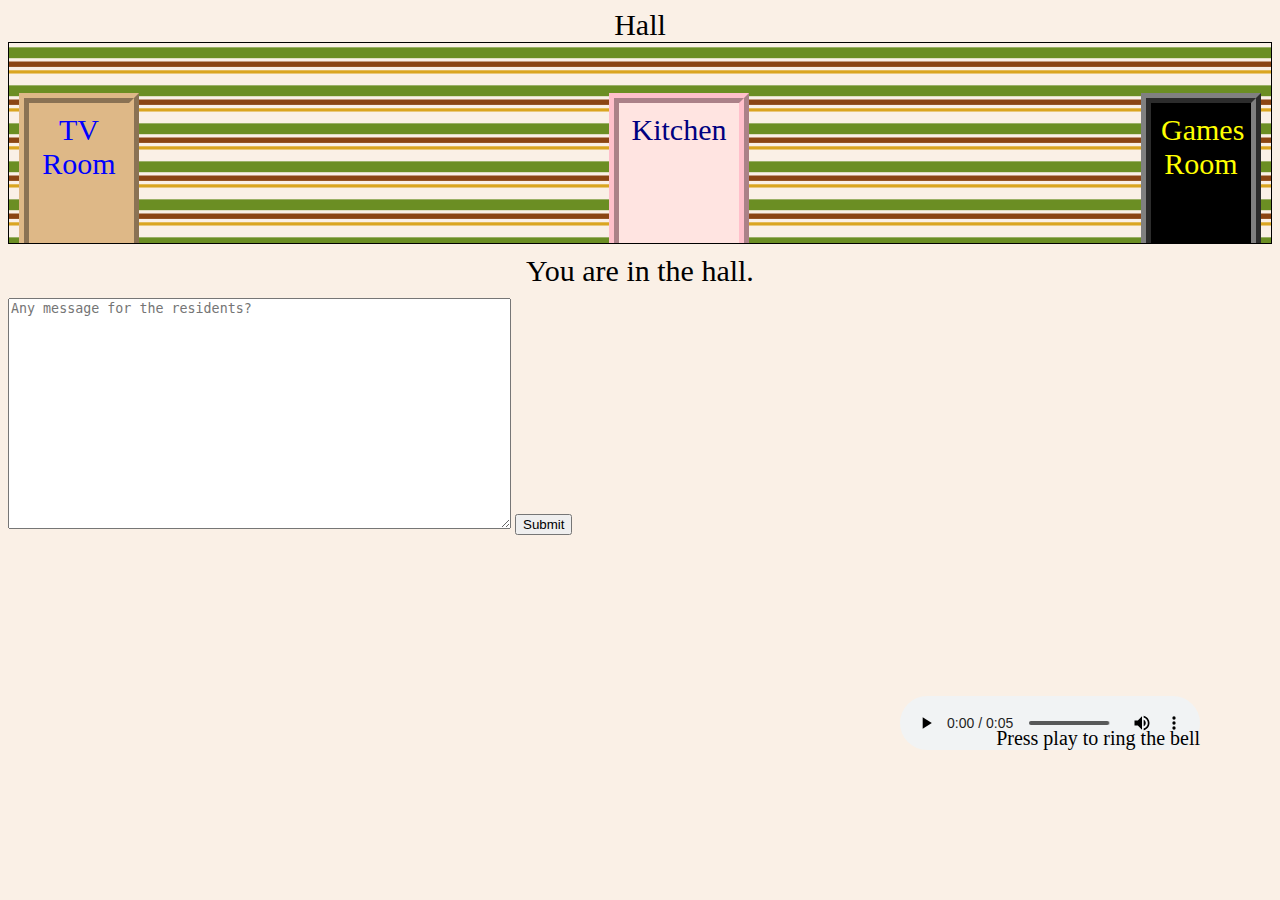
<file: index.html>
<!DOCTYPE html>
<html>
<head>
  <link rel="stylesheet" href="style.css">
</head>
<body>
  <div class="roomname">Hall</div>
  <div class="room">
 <a href="tvroom.html"><div id="hall2tv">TV Room</div></a>
 <a href="kitchen.html"><div id="hall2kitchen">Kitchen</div></a>
 <a href="gamesroom.html"><div id="hall2games">Games Room</div></a>
 </div>
  <div class="description">You are in the hall.</div>
  <textarea rows="15" cols="60" placeholder="Any message for the residents?"></textarea>
<button type="submit">Submit</button>
<audio id="bell" controls><source src="doorbell-7.mp3" type="audio/mp3"></audio>
<div id="bell">Press play to ring the bell</div>
</body>
</html>
</file>
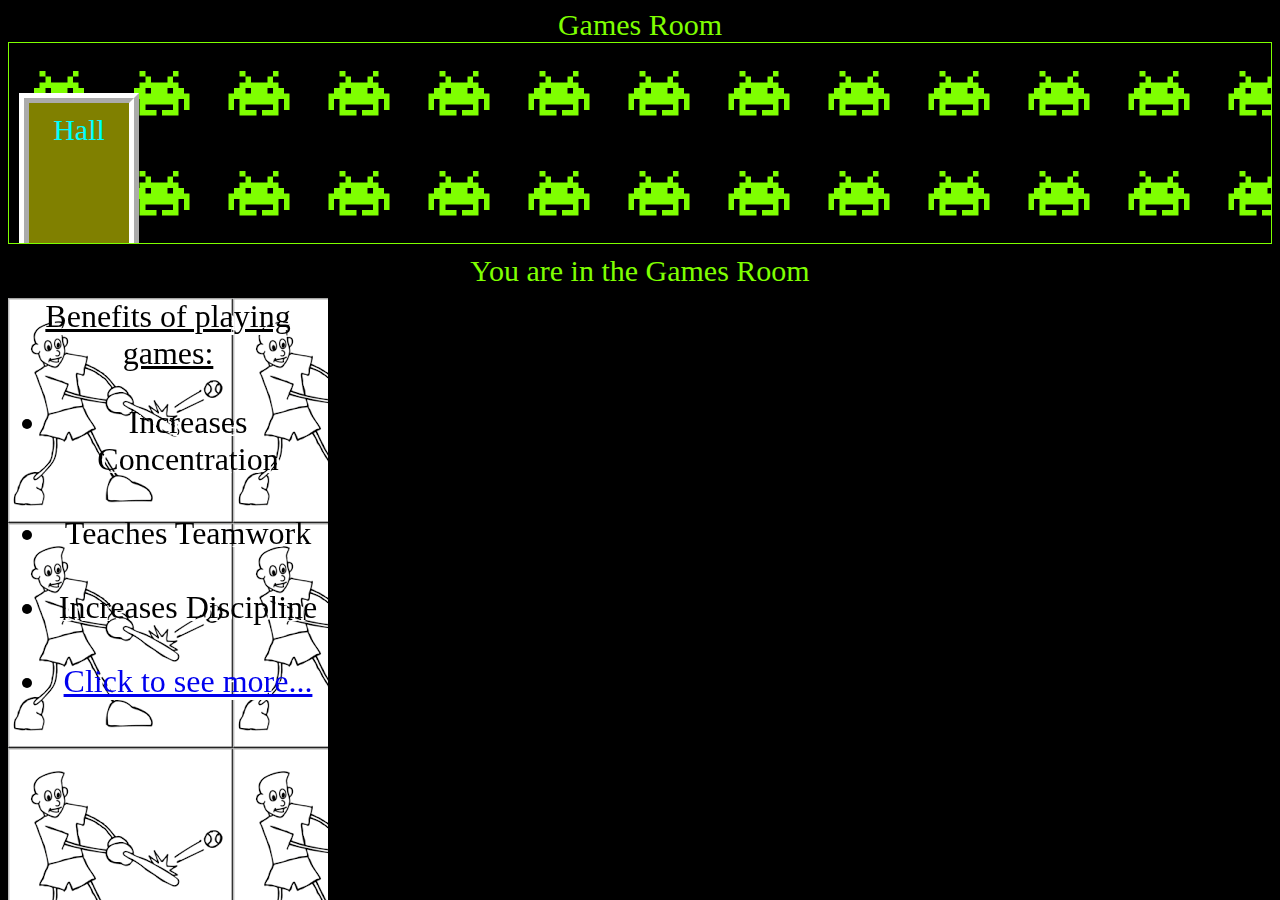
<file: gamesroom.html>
<!DOCTYPE html>
<html>
<head>
  <link rel="stylesheet" href="gamesroom.css">
</head>
<body>
  <div class="roomname">Games Room</div>
  <div class="room">
   <a href="index.html"><div id="games2hall">Hall</div></a>
  </div>
  <div class="description">You are in the Games Room</div>
  <div id="benefits"><u>Benefits of playing games:</u><ul><li>Increases Concentration</li><br><li>Teaches Teamwork</li><br><li>Increases Discipline</li>
 <br><li><a target="_blank" href="https://www.realbuzz.com/articles-interests/sports-activities/article/the-health-and-fitness-benefits-of-sport/">
  Click to see more...</a></li></ul></div>
  <li>
</body>
</html>
</file>
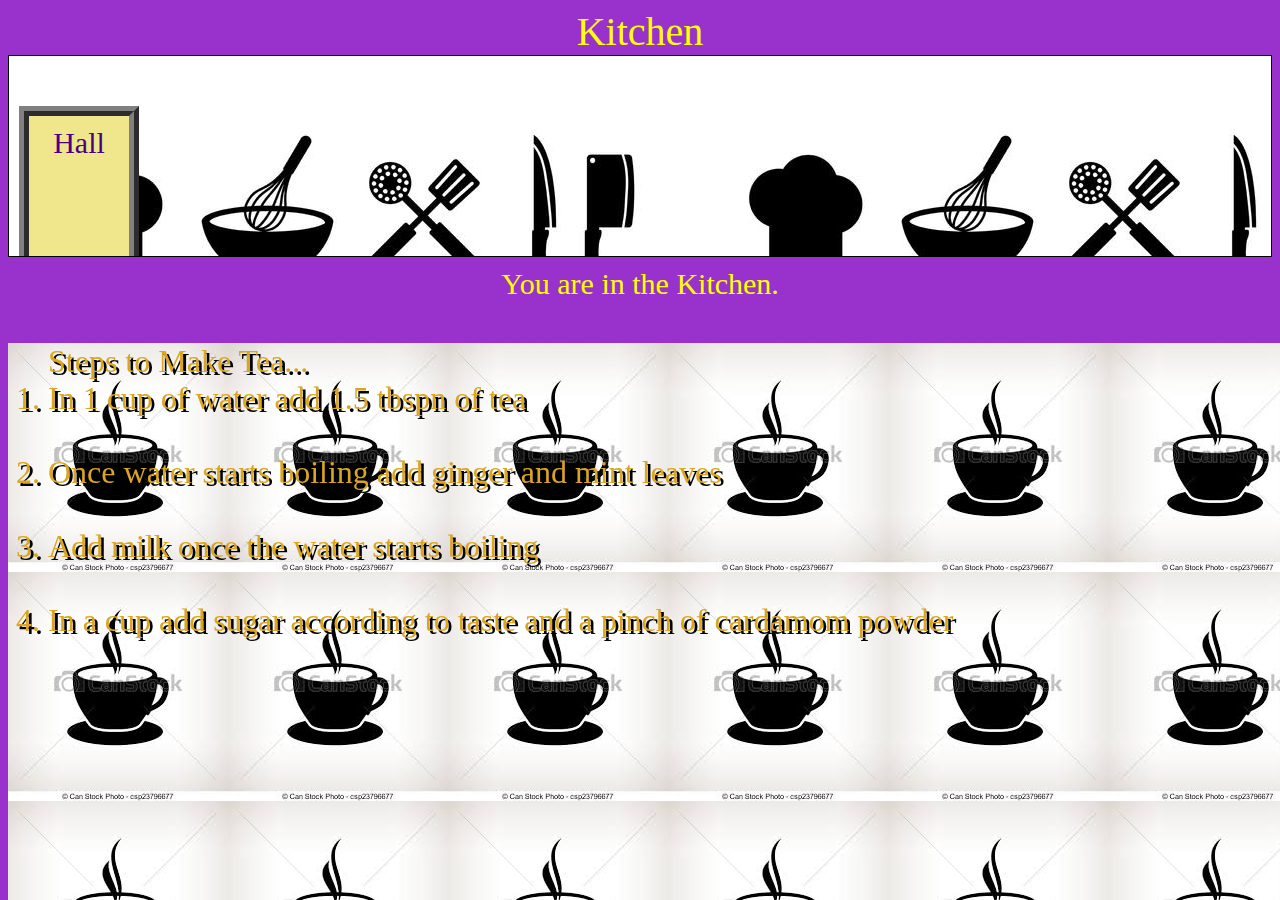
<file: Kitchen.html>
<!DOCTYPE html>
<html>
<head>
  <link rel="stylesheet" href="Kitchen.css">
</head>
<body>
  <div class="roomname">Kitchen</div>
  <div class="room">
   <a href="index.html"><div id="kitchen2hall">Hall</div></a>
  </div>
  <div class="description">You are in the Kitchen.</div>
  <ol id="steps">Steps to Make Tea...<br><li>In 1 cup of water add 1.5 tbspn of tea</li><br><li>Once water starts boiling add ginger and mint leaves</li>
  <br><li>Add milk once the water starts boiling</li><br><li>In a cup add sugar according to taste and a pinch of cardamom powder </li></ol>
<iframe id="clock" src="http://free.timeanddate.com/clock/i71xfqq6/n176/szw110/szh110/hoced1c24/hbw10/cf100/hgr0/fiv0/fas34/fdi72/mqv0/mhc000/mhs3/mhl20/mhw1/mhd84/mmv0/hhs1/hms1/hsc000/hss1" frameborder="0" width="145" height="145"></iframe>
</body>
</html>
</file>
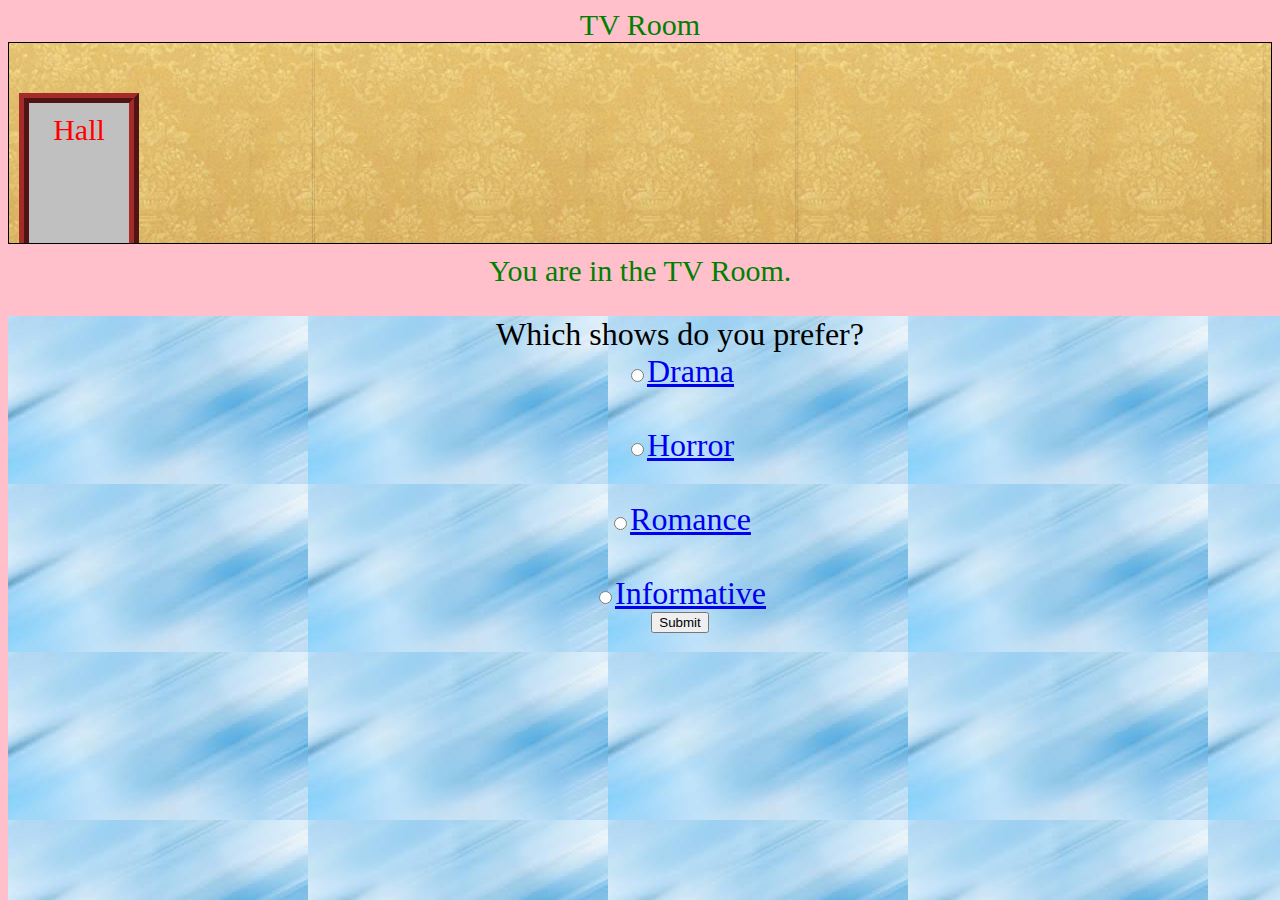
<file: tvroom.html>
<!DOCTYPE html>
<html>
<head>
  <link rel="stylesheet" href="tvroom.css">
</head>
<body>
  <div class="roomname">TV Room</div>
  <div class="room">
   <a href="index.html"><div id="tv2hall">Hall</div></a>
  </div>
    <iframe id="tv" width="500" height="190" src="https://www.youtube.com/embed/anooETPgZ3E" frameborder="0"></iframe>
  <div class="description">You are in the TV Room.</div>
  <br><div id="show">Which shows do you prefer?
  <br><label for="Drama"><input type="radio" value="Drama" name="Show"><a target="_blank"href="https://www.imdb.com/search/title/?genres=drama&explore=title_type,genres&title_type=tvSeries">Drama</a></label>
  <br><br><label for="Horror"><input type="radio" value="Horror" name="Show"><a target="_blank"href="https://www.imdb.com/search/title/?genres=horror&explore=title_type,genres&title_type=tvSeries">Horror</a></label>
  <br><br><label for="Romance"><input type="radio" value="Romance" name="Show"><a target="_blank"href="https://www.imdb.com/search/title/?genres=romance&explore=title_type,genres&title_type=tvSeries">Romance</a></label>
  <br><br><label for="Informative"><input type="radio" value="Informative" name="Show"><a target="_blank"href="https://www.bustle.com/articles/95723-11-tv-shows-that-will-make-you-smarter-because-who-says-binge-watching-has-to-be-totally">Informative</a></label>
  <br><button type="submit">Submit</button>
  </div>
</body>
</html>
</file>
<file: style.css>
body {
  font-family: Impact;
  background-color: linen;
}

.roomname {
  font-size: 30px;
  text-align: center;
}

.room {
  position: relative;
  height: 200px;
  border: 1px solid black;
  background-image: url(wallpaper.png);
  }

.description {
  padding: 10px;
  text-align: center;
  font-size: 30px;
}
#hall2tv{
	width: 80px;
	height: 120px;
	display: inline-block;
	background-color: burlywood;
	border: 10px ridge burlywood;
	border-bottom: none;
	padding: 10px;
	color: blue;
	text-align: center;
	position: absolute;
	bottom: 0;
	left: 10;
	font-size: 30px;
}
#hall2games{
	width: 80px;
	height: 120px;
	display: inline-block;
	background-color: black;
	border: 10px ridge grey;
	border-bottom: none;
	padding: 10px;
	color: yellow;
	text-align: center;
	position: absolute;
	bottom: 0;
	right: 10;
	font-size: 30px;
}
#hall2kitchen{
	width: 100px;
	height: 120px;
	display: inline-block;
	background-color: MistyRose;
	border: 10px ridge pink;
	border-bottom: none;
	padding: 10px;
	color: Navy;
	text-align: center;
	position: absolute;
	bottom: 0;
	left: 600;
	right: 200;
	font-size: 30px;
}
#bell{
position: absolute;
right:80;
bottom: 150;
font-size: 20px;
}
</file>
<file: gamesroom.css>
body {
  font-family: Impact;
  background-color: black;
  color: chartreuse;
}

.roomname {
  font-size: 30px;
  text-align: center;
}

.room {
  position: relative;
  height: 200px;
  border: 1px solid chartreuse;
  background-image: url(space-invader.png);
}

.description {
  text-align: center;
  font-size: 30px;
  padding: 10px;
}
#games2hall{
	width: 80px;
	height: 120px;
	display: inline-block;
	background-color: olive;
	border: 10px ridge white;
	border-bottom: none;
	padding: 10px;
	font-size: 30px;
	color: cyan;
	text-align: center;
	position: absolute;
	bottom: 0;
	left: 10;
}
#benefits{
	position: fixed;
	width: 10em;
	height:30em;
	text-align: center;
	font-size: 32px;
	text-shadow: 3px 3px #ffffff;
	color: Black;
	background-image: url(sports.png);
	animation-duration: 3s;
    animation-name: slidein;
	animation-iteration-count: infinite;
	animation-direction: alternate;
}

@keyframes slidein {
  from {
    margin-left:100%;
    width: 300%; 
  }

  to {
    margin-left: 0%;
    width: 100%;
  }
}
</file>
<file: Kitchen.css>
body {
  font-family: Impact;
  background-color: DarkOrchid;
}

.roomname {
  font-size: 40px;
  text-align: center;
  color: Yellow;
}

.room {
  position: relative;
  height: 200px;
  border: 1px solid black;
  background-image: url(k.jpg);
  }

.description {
  padding: 10px;
  text-align: center;
  font-size: 30px;
  color: Yellow;
}
#kitchen2hall{
	width: 80px;
	height: 120px;
	display: inline-block;
	background-color: Khaki;
	border: 10px ridge grey;
	border-bottom: none;
	padding: 10px;
	color: Indigo;
	text-align: center;
	position: absolute;
	bottom: 0;
	left: 10;
	font-size: 30px;
}
#steps{
	position: fixed;
	width: 41em;
	height:30em;
	font-family:Impact;
	text-align: left;
	font-size: 32px;
	color: Goldenrod;
	text-shadow: 3px 3px #000000;
	background-image: url(tea.jpg);
}
#clock{
	position: fixed;
	bottom: 270;
	right: 180;
}
</file>
<file: tvroom.css>
body {
  font-family: Impact;
  background-color: pink;
  color: green;
}

.roomname {
  font-size: 30px;
  text-align: center;
}

.room {
  position: relative;
  height: 200px;
  border: 1px solid black;
  background-image: url(living.jpg);
}

.description {
  padding: 10px;
  text-align: center;
  font-size: 30px;
}
#tv2hall{
	width: 80px;
	height: 120px;
	display: inline-block;
	font-size: 30px;
	background-color: silver;
	border: 10px ridge brown;
	border-bottom: none;
	padding: 10px;
	color: red;
	text-align: center;
	position: absolute;
	bottom: 0;
	left: 10;
}
#tv
{
	display: inline-block;
	position: absolute;
	bottom: 415;
	right: 10;
}
#show{
	position: fixed;
	width: 42em;
	height:40em;
	text-align: center;
	font-size: 32px;
	background-color: white;
	color: Black;
	background-image: url(tv.jpg);
	animation-duration: 3s;
    animation-name: slidein;
}

@keyframes slidein {
  from {
    margin-left: 100%;
    width: 300%; 
  }

  to {
    margin-left: 0%;
    width: 100%;
  }
}
</file>
